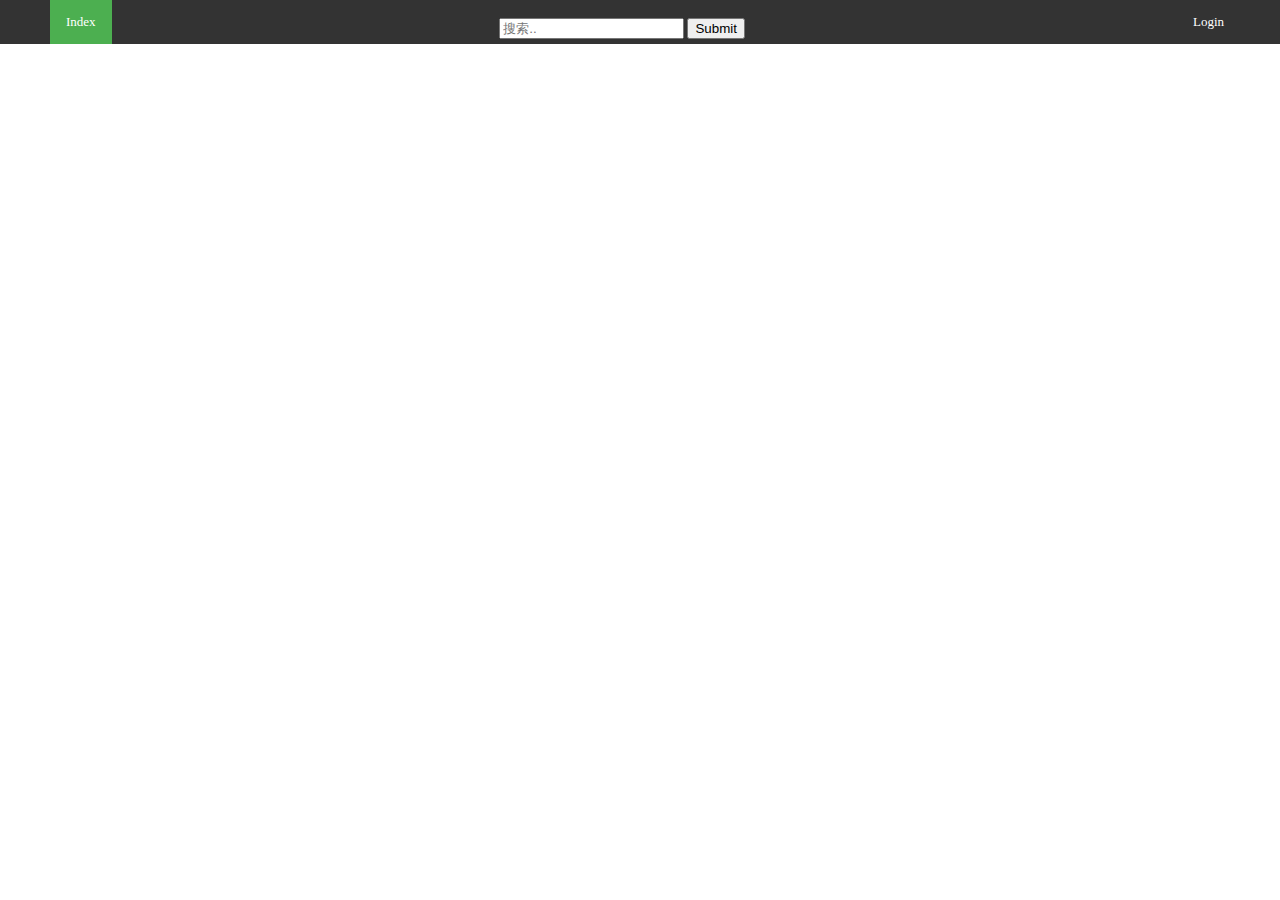
<file: Blog/views/index.html>
<!DOCTYPE html>
<html lang="en">
<head>
    <meta charset="UTF-8">
    <title>Blog Index</title>
    <link rel="stylesheet" type="text/css" href="../static/css/Topnavigationbar.css">
    <link rel="stylesheet" type="text/css" href="../static/css/Position.css">
    <style>
        ul{
            list-style-type:none;
            margin:0;
            padding: 0;
            overflow: auto;
            background-color:#333;
            font-size: 13px;
        }

        li{
            float:left;
            
        }

        li a, .dropbtn
        {
            display:inline-block;
            color:white;
            text-align:center;
            padding:14px 16px;
            text-decoration:none;
            margin: 0px 40px 0px 50px;
        }
        
        .dropdown
        {
            float: right;
            display:inline-block;
        }

        .dropdown-content
        {
            display:none;
            position:absolute;
            background-color:#f9f9f9;
            min-width:160px;
            box-shadow:0px 8px 16px 0px rgba(0,0,0,0.2);
        }

        .dropdown-content a
        {
            color:black;
            padding:12px 16px;
            text-decoration:none;
            display:block;
        }

        .dropdown-content a:hover {background-color: #f1f1f1}

        .dropdown:hover .dropdown-content
        {
            display:block;
        }

    </style>
</head>
<body class="body">
<div>
    <ul>
        <li class="li-highlight"><a class=" top-selection" href="/">Index</a></li>
        <li >
            <form  onsubmit="return Submit()">
            <div style="position: absolute; left: 39%; top: 2%;" >
                <input  type="text" placeholder="搜索.."  id="input">
                <input type="submit" value="Submit"  >
            </div>
            </form>
        </li>
        <div  onclick="Menu();" id="menu" class="dropdown">
            <a href="/sign_in" class="dropbtn">Login</a>
        </div>
    </ul>
</div>
<div class="SignInCentered" id="div" >
</div>
</body>
<script>
    VerificationUser();
    RequestContens();

    function VerificationUser() {
        var xmlhttp;

        if (window.XMLHttpRequest) {// code for IE7+, Firefox, Chrome, Opera, Safari
            xmlhttp = new XMLHttpRequest();
        } else {// code for IE6, IE5
            xmlhttp = new ActiveXObject("Microsoft.XMLHTTP");
        }

        xmlhttp.open("GET", "/", true);
        // xmlhttp.setRequestHeader("Content-Type", "application/json;charset=utf-8");
        xmlhttp.setRequestHeader("Accept", "*VerificationUser*");
        xmlhttp.send();
        xmlhttp.onreadystatechange = function () {
            if (xmlhttp.readyState == 4 && xmlhttp.status == 200) {
                data = xmlhttp.responseText;
                data = eval('(' + data + ')');
                if (data.state == "Success") {
                    var menu = document.getElementById('menu');
                    menu.innerHTML = '<a href="#" class="dropbtn">' +data.userName +'</a>\n' +
                        '            <div class="dropdown-content">\n' +
                        '                <a href="#">PersonalData</a>\n' +
                        '                <a href="#">SignOut</a>\n' +
                        '            </div>';
                }
            }
        };
    }

    function RequestContens() {
        var xmlhttp;
        var div = document.getElementById("div");
        var value;
        if (window.XMLHttpRequest) {// code for IE7+, Firefox, Chrome, Opera, Safari
            xmlhttp = new XMLHttpRequest();
        } else {// code for IE6, IE5
            xmlhttp = new ActiveXObject("Microsoft.XMLHTTP");
        }

        xmlhttp.open("GET", "/", true);
        xmlhttp.send();
        xmlhttp.onreadystatechange = function () {
            if (xmlhttp.readyState == 4 && xmlhttp.status == 200) {
                value = xmlhttp.responseText;
                value = eval('(' + value + ')');//eval('(' + jsonstr + ')'); //可以将json字符串转换成json对象,注意需要在json字符外包裹一对小括号
                var str = "";
                for (i = 0; i < value.length -  1; i++) {
                    let s = value[i].Content.substr(0, 20);
                    str += "<h2> <a href=/conten/"+value[i].Id +">" +value[i].Title +"</a>" + "</h2>" +"<p>" +s +"..."+"</p>" +"<p>" +"UserName:" +value[i].UserName +" Time:" +value[i].CreatedTime +"</p>";
                }
                var div = document.getElementById("div");
                div.innerHTML = str;

            }
        };
    }

    function Submit() {
            var input = document.getElementById("input");
            var a = document.getElementById("a");

            if (input.value.length > 0) {
                 // "/queryContentTitle?q=" +input.value;
                window.open("/queryContentTitle?q=" +input.value);
                return false;
            }else {
                alert("SearchConten Length  greater than 0");
                return false;
            }
    }

</script>
</html>
</file>
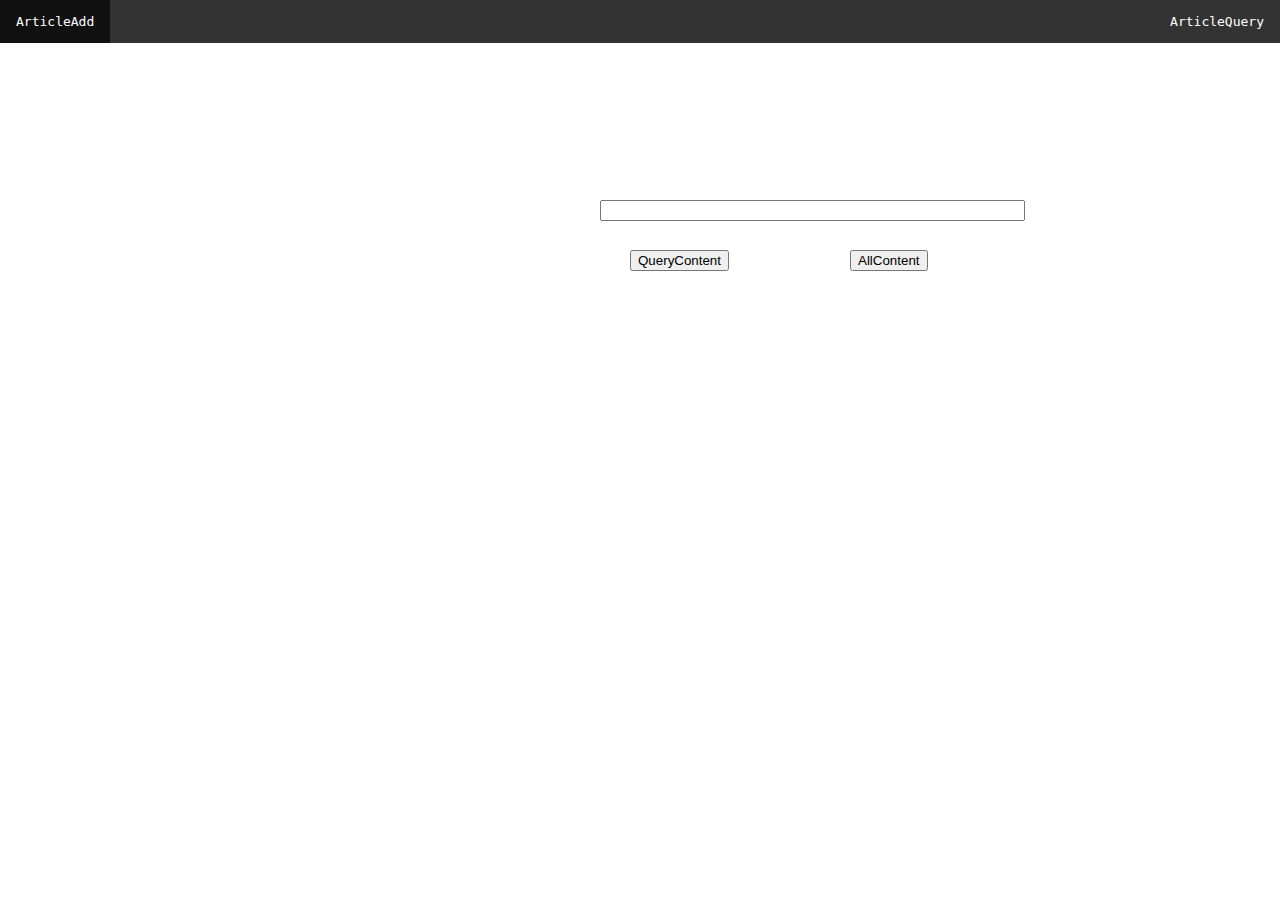
<file: Blog/views/articleQuery.html>
<!DOCTYPE html>
<html lang="en">
<head>
    <meta charset="UTF-8">
    <title>Query</title>
    <link rel="stylesheet" type="text/css" href="../static/css/Topnavigationbar.css">
    <link rel="stylesheet" type="text/css" href="../static/css/Position.css">
    <style>
        #customers {
            font-family: "Trebuchet MS", Arial, Helvetica, sans-serif;
            width: 1000px;
            border-collapse: collapse;
        }

        #customers td, #customers th {
            font-size: 1em;
            border: 1px solid #98bf21;
            padding: 3px 7px 2px 7px;
        }

        #customers th {
            font-size: 1.1em;
            text-align: left;
            padding-top: 5px;
            padding-bottom: 4px;
            background-color: #A7C942;
            color: #ffffff;
        }

        #customers tr.alt td {
            color: #000000;
            background-color: #EAF2D3;
        }
    </style>
</head>
<body class="body">
<div>
    <samp>
        <ul class="ul">
            <li class="li li-highlight">
                <a class="li-a" href="/articleAdd">
                    ArticleAdd
                </a>
            </li>
            <li class="li li-highlight li-rightalignment selection">
                <a class="li-a" href="/articleQuery">
                    ArticleQuery
                </a>
            </li>
        </ul>
    </samp>
</div>
<div style="position: absolute; top: 200px; left: 600px">
    <input type="text" id="QueryOneContentInput" size="50px">
    <button style="position: absolute; top:50px; left: 30px" onclick="queryContent();">QueryContent</button>
    <button style="position: absolute; top:50px; left: 250px" onclick="queryAllContens();">AllContent</button>

</div>
<div style="position: absolute; top: 300px; left: 300px">

    <table id="customers">
    </table>
</div>
</body>
<script>
    function queryContent() {
        var queryOneContentInput = document.getElementById('QueryOneContentInput');
        if (queryOneContentInput.value.length > 0) {
            var xmlhttp;
            if (window.XMLHttpRequest) {// code for IE7+, Firefox, Chrome, Opera, Safari
                xmlhttp = new XMLHttpRequest();
            } else {// code for IE6, IE5
                xmlhttp = new ActiveXObject("Microsoft.XMLHTTP");
            }
            let jsonData = {"Title": queryOneContentInput.value};
            jsonData = JSON.stringify(jsonData);
            xmlhttp.open("POST", "/articleQuery", true);
            xmlhttp.send(jsonData);
            xmlhttp.onreadystatechange = () => {
                if (xmlhttp.readyState == 4 && xmlhttp.status == 200) {
                    data = xmlhttp.responseText;
                    data = eval('(' + data + ')');
                    console.log(data);
                    if (data.state == "Fail") {
                        alert(" Can't find ");
                        let customers = document.getElementById('customers');
                        customers.innerText = "";
                        queryOneContentInput.value = null;
                    } else {
                        PrintContent(data);
                        alert("Query Success!");
                        queryOneContentInput.value = null;
                    }
                }
            }
        } else {
            alert("Title Greater Than 0!");
            return false;
        }
    }

    function Delete(id) {
        var xmlhttp;
        var div = document.getElementById("div");
        var value;
        if (window.XMLHttpRequest) {// code for IE7+, Firefox, Chrome, Opera, Safari
            xmlhttp = new XMLHttpRequest();
        } else {// code for IE6, IE5
            xmlhttp = new ActiveXObject("Microsoft.XMLHTTP");
        }
        let jsonData = {"Id": id};
        jsonData = JSON.stringify(jsonData);

        xmlhttp.open("DELETE", "/articleQuery", true);
        xmlhttp.send(jsonData);

        xmlhttp.onreadystatechange = () => {
            if (xmlhttp.readyState == 4 && xmlhttp.status == 200) {
                data = xmlhttp.responseText;
                data = eval('(' + data + ')');
                if (data.state == "Success") {
                    alert("Success");
                    window.location.href = "/articleQuery"
                } else {
                    alert("Fail");
                }
            }
        };
    }

    function queryAllContens() {
        var xmlhttp;
        var div = document.getElementById("div");
        var value;
        if (window.XMLHttpRequest) {
            // code for IE7+, Firefox, Chrome, Opera, Safari
            xmlhttp = new XMLHttpRequest();
        } else {// code for IE6, IE5
            xmlhttp = new ActiveXObject("Microsoft.XMLHTTP");
        }

        xmlhttp.open("GET", "/articleQuery", true);
        xmlhttp.send();
        xmlhttp.onreadystatechange = function () {
            if (xmlhttp.readyState == 4 && xmlhttp.status == 200) {
                data = xmlhttp.responseText;
                data = eval('(' + data + ')');//eval('(' + jsonstr + ')'); //可以将json字符串转换成json对象,注意需要在json字符外包裹一对小括号
                console.log(data);
                PrintContent(data);
            }
        };
    }

    function PrintContent(data) {
        var sum = "";
        if (data.length > 0) {
            for (var i = 0; i < data.length; i++) {
                sum += "<tr> <td>" + data[i].Id + "</td><td>" + data[i].Title + "</td><td>" + data[i].UserName + "</td><td>" + data[i].Content + "</td><td>" + data[i].CreatedTime + "</td>" + "<td> <a href='/articleQuery/modify?id=" + data[i].Id + "'" + "onclick='Modify(" + data[i].Id + ")'>" + "modify" + " </a> </td> <td> <a href='#' onclick='Delete(" + data[i].Id + ");'>" + "Delete </a>" + "</td> </tr>";
            }
        } else {
            sum = "<tr> <td>" + data.Id + "</td><td>" + data.Title + "</td><td>" + data.UserName + "</td><td>" + data.Content + "</td><td>" + data.CreatedTime + "</td>" + "<td> <a href='/articleQuery/modify?id='" + data.Id + "onclick='Modify(" + data.Id + ")'>" + "modify" + " </a> </td> <td> <a href='#' onclick='Delete(" + data.Id + ");'>" + "Delete </a>" + "</td> </tr>";
        }
        var tr = document.getElementById("customers");
        let tb = "<tr>  <th> Id </th>  <th> Title </th> <th> userName </th> <th> content </th> <th> createdTime </th> <th>modify</th> <th> Delete</th> </tr>";
        console.log(sum + "qqq");
        tr.innerHTML = tb + sum;
    }
</script>
</html>
</file>
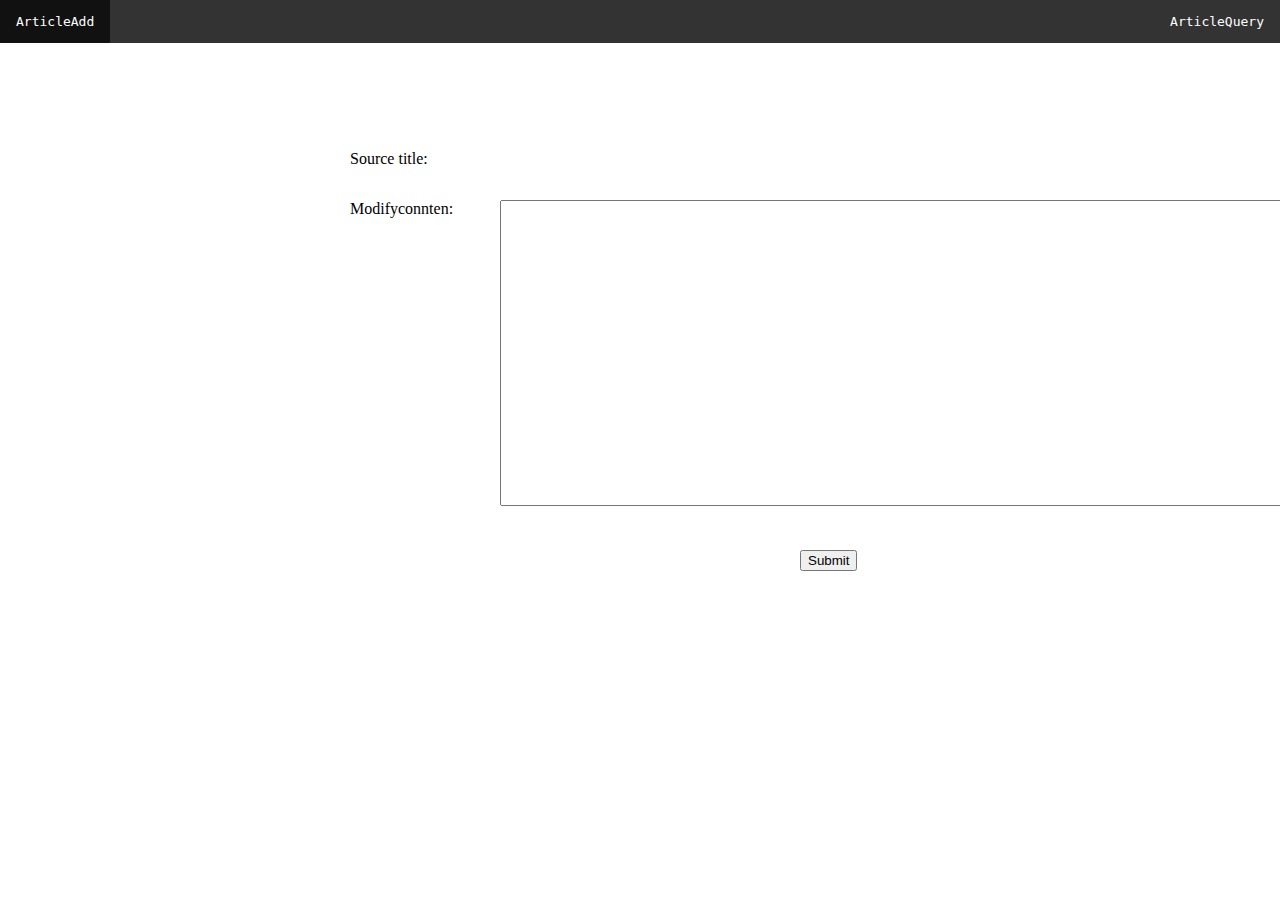
<file: Blog/views/articleQueryModify.html>
<!DOCTYPE html>
<html lang="en">
<head>
    <meta charset="UTF-8">
    <title>articleQueryModify</title>
    <link rel="stylesheet" type="text/css" href="../static/css/Topnavigationbar.css">
    <link rel="stylesheet" type="text/css" href="../static/css/Position.css">
</head>
<body class="body">
<div>
    <samp>
        <ul class="ul">
            <li class="li li-highlight">
                <a class="li-a" href="/articleAdd">
                    ArticleAdd
                </a>
            </li>
            <li class="li li-highlight li-rightalignment selection">
                <a class="li-a" href="/articleQuery">
                    ArticleQuery
                </a>
            </li>
        </ul>
    </samp>
</div>
<div style="position: absolute; top: 150px; left: 350px">
    <label>Source title:</label>
    <label style="position: absolute;  left: 150px" id="title"></label>
</div>
<div>
    <label style="position: absolute; top: 200px; left: 350px">Modifyconnten:</label>
    <textarea style="resize: none; position: fixed; top: 200px; left: 500px; width: 800px; height: 300px;" id="content"></textarea>
</div>
<div style="position: absolute; top: 550px; left: 800px">
    <button onclick="submitConten()">Submit</button>
</div>
<script type="application/javascript">
    takeTitle();

    function submitConten() {
        let content = document.getElementById('content');
        if (content.value.length > 0) {
            let xhr;
            if (window.XMLHttpRequest) {
                xhr = new XMLHttpRequest();
            } else {
                xhr = new XMLHttpRequest("Microsoft.XMLHTTP");
            }

            xhr.open("POST", "/articleQuery/modify", true);
            let url = location.search;
            let id;
            if (url.valueOf('?') != -1) {
                id = url.substr(1).split('=')[1];
            }
            console.log(id);
            let requestData = {"Id": id,"Content":content.value};
            let requestJsonData = JSON.stringify(requestData);

            xhr.send(requestJsonData);

            xhr.onreadystatechange = function () {

                if (xhr.readyState == 4 && xhr.status == 200) {
                    let data = eval('(' +xhr.responseText +')');
                    console.log(data.state);
                    if (data.state == "Success") {
                        alert("ModifySuccess");
                        window.location.href = '/articleQuery';
                    } else {
                        alert("ModifyFail");
                        window.location.href = '/articleQuery';
                    }
                }
            }
        }
    }
    function takeTitle() {
        let xmlhttp;
        if (window.XMLHttpRequest) {
            xmlhttp = new XMLHttpRequest();
        } else {
            xmlhttp = new XMLHttpRequest("Microsoft.XMLHTTP");
        }
        let url = document.URL;
        xmlhttp.open("GET", url, true);
        xmlhttp.send();

        xmlhttp.onreadystatechange = function () {
            if (xmlhttp.readyState == 4 && xmlhttp.status == 200) {
                let jsonData = xmlhttp.responseText;
                data = eval('(' +jsonData +')');
                if (data.state == "Success") {
                    console.log(data);
                    let  title = document.getElementById('title');
                    title.innerHTML = data.title;
                }
            };
        }
    }
</script>
</body>
</html>
</file>
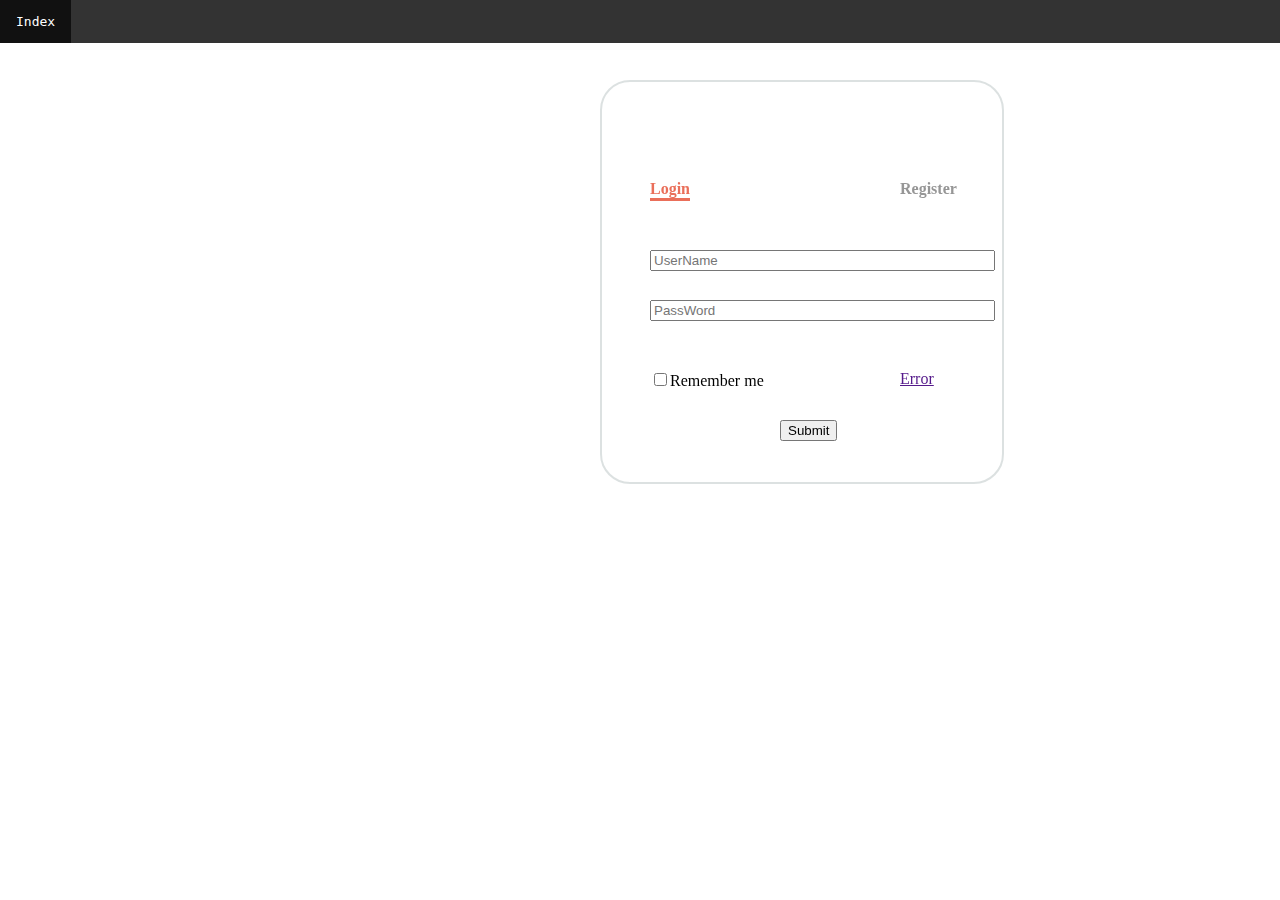
<file: Blog/views/sign_in.html>
<!DOCTYPE html>
<html lang="en">
<head>
    <meta charset="UTF-8">
    <title>Blog Login</title>
    <link rel="stylesheet" type="text/css" href="../static/css/Topnavigationbar.css">
    <link rel="stylesheet" type="text/css" href="../static/css/Position.css">
    <link rel="stylesheet" type="text/css" href="../static/css/Frame.css">
    <link rel="stylesheet" type="text/css" href="../static/css/Fonts.css">

</head>
<body class="body">
<div>
    <samp>
        <ul class="ul">
            <li class="li li-highlight">
                <a class="li-a" href="/">
                    Index
                </a>
            </li>
        </ul>
    </samp>
</div>
<div class="SignInCentered borderRadius">
    <div>
        <h4>
            <a style="text-decoration: none" href="/sign_in" class=" SignInH4A1 selectionA">Login</a>
            <a style="text-decoration: none" href="/sign_up" class="SignInH4AFont SignInH4A2">Register</a>
        </h4>
    </div>
    <div>
        <form id="form">
            <input type="text" name="UserName" placeholder="UserName" size="40px" class="SignInFrom1Centered"
                   id="userName">
            <input type="password" name="PassWord" placeholder="PassWord" size="40px" class="SignInFrom2Centered"
                   id="passWord">
            <div class="SignInFromCheckboxCentered">
                <input type="checkbox" id="remember">Remember me
            </div>
            <input type="button" value="Submit" class="SignInSubmitCentered" onclick="Submit();">
        </form>
        <a class="SignInFromErrCentered" href="">Error</a>

    </div>
</div>
</body>
<script>
    function Submit() {
        var userName = document.getElementById("userName");
        var passWord = document.getElementById("passWord");
        var remember = document.getElementById("remember");
        let checkUserName = /^[a-zA-Z0-9_-]{4,16}$/; //用户名正则，4到16位（字母，数字，下划线，减号）
        let checkPassWord = /^.*(?=.{6,})(?=.*\d)(?=.*[A-Z])(?=.*[a-z])(?=.*[!@#$%^&*? ]).*$/;

        if (checkUserName.test(userName.value) && checkPassWord.test(passWord.value)) {
            var xmlhttp;
            if (window.XMLHttpRequest) {// code for IE7+, Firefox, Chrome, Opera, Safari
                xmlhttp = new XMLHttpRequest();
            } else {// code for IE6, IE5
                xmlhttp = new ActiveXObject("Microsoft.XMLHTTP");
            }

            var jsonData = {"userName": userName.value, "passWord": passWord.value, "remember": remember.checked};
            jsonData = JSON.stringify(jsonData);

            xmlhttp.open("POST", "/sign_in", true);
            xmlhttp.send(jsonData);
            xmlhttp.onreadystatechange = () => {
                if (xmlhttp.readyState == 4 && xmlhttp.status == 200) {
                    data = xmlhttp.responseText;
                    data = eval('(' + data + ')');//eval('(' + jsonstr + ')');

                    console.log(localStorage.getItem("Token"));
                    console.log(data.Token);
                    if (data.state == "Success") {
                        if (data.Token != undefined) {
                            document.cookie = 'Token = ' +data.Token;
                            console.log(document.cookie);
                            userName.value = "";
                            passWord.value = "";
                            alert("Success");
                            window.location.href = "/";
                        } else {
                            alert("Errer!")
                        }
                    } else {
                        localStorage.removeItem("Token");
                        alert("Errer!");
                    }
                    console.log(data)
                }
            }
        } else {
            alert("用户名 4到16位（字母，数字，下划线，减号） AND 密码，最少6位，包括至少1个大写字母，1个小写字母，1个数字，1个特殊字符");
        }

    }
</script>
</html>
</file>
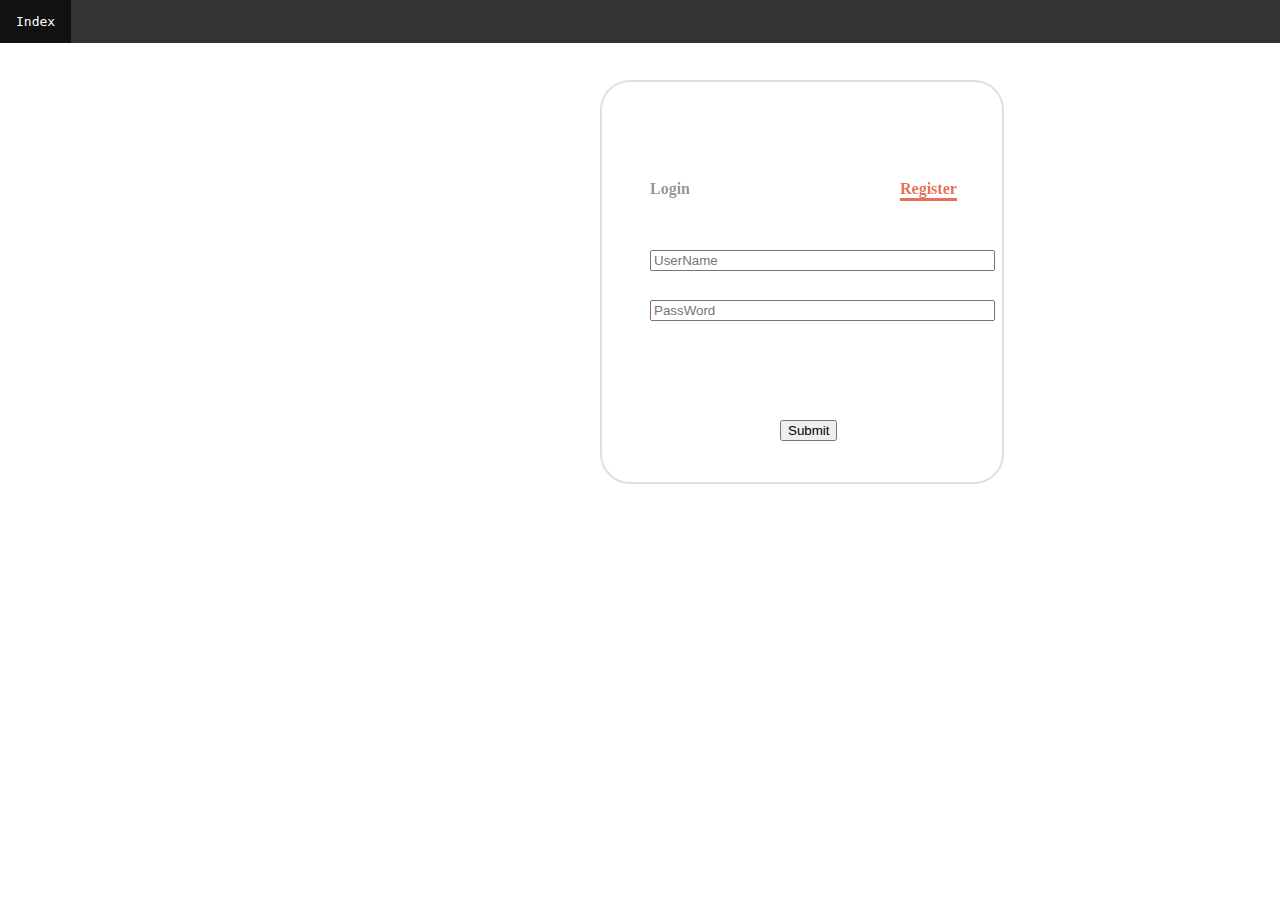
<file: Blog/views/sign_up.html>
<!DOCTYPE html>
<html lang="en">
<head>
    <meta charset="UTF-8">
    <title>Blog Login</title>
    <link rel="stylesheet" type="text/css" href="../static/css/Topnavigationbar.css">
    <link rel="stylesheet" type="text/css" href="../static/css/Position.css">
    <link rel="stylesheet" type="text/css" href="../static/css/Frame.css">
    <link rel="stylesheet" type="text/css" href="../static/css/Fonts.css">

</head>
<body class="body">
<div>
    <samp>
        <ul class="ul">
            <li class="li li-highlight">
                <a class="li-a" href="/">
                    Index
                </a>
            </li>

        </ul>
    </samp>
</div>
<div class="SignInCentered borderRadius">
    <div>
        <h4>
            <a style="text-decoration: none" href="/sign_in" class=" SignInH4A1 SignInH4AFont ">Login</a>
            <a  style="text-decoration: none" href="/sign_up" class=" SignInH4A2 selectionA">Register</a>
        </h4>
    </div>
    <div>
        <form>
            <input type="text" name="userName" placeholder="UserName" size="40px" class="SignInFrom1Centered" id="userName">
            <input type="password" name="passWord" placeholder="PassWord"  size="40px" class="SignInFrom2Centered" id="passWord">
            <input type="button" value="Submit" class="SignInSubmitCentered" onclick="Submit();">
        </form>
    </div>
</div>
</body>
<script>
    function Submit() {
        let userName = document.getElementById("userName");
        let passWord = document.getElementById("passWord");
        let checkUserName = /^[a-zA-Z0-9_-]{4,16}$/; //用户名正则，4到16位（字母，数字，下划线，减号）
        let checkPassWord = /^.*(?=.{6,})(?=.*\d)(?=.*[A-Z])(?=.*[a-z])(?=.*[!@#$%^&*? ]).*$/; //密码强度正则，最少6位，包括至少1个大写字母，1个小写字母，1个数字
        console.log(checkUserName.test(userName.value) +"   " +checkPassWord.test(passWord.value));
        if ((checkUserName.test(userName.value)) && checkPassWord.test(passWord.value)) {
            console.log("adad");
        } else {
            alert("用户 4到16位（字母，数字，下划线，减号） AND 密码，最少6位，包括至少1个大写字母，1个小写字母，1个数字，1个特殊字符 ");
            return false;
        }

        let xmlhttp;
        if (window.XMLHttpRequest) {// code for IE7+, Firefox, Chrome, Opera, Safari
            xmlhttp=new XMLHttpRequest();
        }else {// code for IE6, IE5
            xmlhttp=new ActiveXObject("Microsoft.XMLHTTP");
        }


        var  jsonData = {"userName": userName.value, "passWord": passWord.value};
        jsonData = JSON.stringify(jsonData);

        xmlhttp.open("POST", "/sign_up", true);
        xmlhttp.send(jsonData);
        xmlhttp.onreadystatechange = () => {
          if (xmlhttp.readyState==4 && xmlhttp.status==200) {
              data =xmlhttp.responseText;
              data = eval('('+data +')');//eval('(' + jsonstr + ')');
              console.log(data.state);
              if (data.state == "Success")  {
                  userName.value = "";
                  passWord.value = "";
                  alert("Success");
              }else {
                  alert("Errer");
              }

          }
        }
    }

</script>
</html>
</file>
<file: Blog/static/css/Topnavigationbar.css>
.body {
    margin:0;
}

.ul {
    list-style-type: none;
    margin: 0;
    padding: 0;
    overflow: hidden;
    background-color: #333;
    position: fixed;
    top: 0;
    width: 100%;
}

.li {
    float: left;
}

.li-a {
    display: block;
    color: white;
    text-align: center;
    padding: 14px 16px;
    text-decoration: none;
}

.li-highlight a:hover:not(.active) {
    background-color: #111;
}

.top-selection {
    background-color: #4CAF50;
    color: white;
}

.selectionA  {
    font-weight: 700;
    color: #ea6f5a;
    border-bottom: 3px solid #ea6f5a;
}
.li-rightalignment {
    float:right
}
</file>
<file: Blog/static/css/Position.css>
.li-Centered {
    position: fixed;
    left: 600px;
    top: 8px;
}
.SignInCentered {
    position: absolute;
    left: 600px;
    top: 80px;
}

.SignInFrom1Centered {
    position: fixed;
    left: 650px;
    top: 250px;
}

.SignInFrom2Centered {
    position: fixed;
    left: 650px;
    top: 300px;
}

.SignInFromCheckboxCentered {
    position: fixed;
    left: 650px;
    top: 370px;
}

.SignInFromErrCentered {
    position: fixed;
    left: 900px;
    top: 370px;
}

.SignInSubmitCentered {
    position: fixed;
    left: 780px;
    top: 420px;
}

.ArticleADDCentered {
    position: absolute;
    left: 550px;
    top: 130px;
}
.ArticleAddinput {
    position: fixed;
    width: 790px;
    left: 400px;
    top: 150px;
}

.ArticleAddTextarea {
    resize: none;
    position: fixed;
    top: 200px;
    left: 400px;
    width: 800px;
    height: 300px;
}

.ArticleAddSubmit {
    position: fixed;
    width: 100px;
    left: 720px;
    top: 550px;
}
.ArticleAddLabel1 {
    position: fixed;
    left: 350px;
    top: 148px;
}

.ArticleAddLabel2{
    position: fixed;
    left: 325px;
    top: 200px;
}



.SignInH4A1 {
    position: fixed;
    left: 650px;
    top: 180px;
}

.SignInH4A2 {
    position: fixed;
    left: 900px;
    top: 180px;
}
</file>
<file: Blog/static/css/Frame.css>
.borderRadius {
    margin:0 auto;
    background: rgba(255,146,180,0);
    width:400px;
    height:400px;
    border:2px solid rgba(47,79,79,0.17);
    border-radius:30px;
    text-align: center;

}
</file>
<file: Blog/static/css/Fonts.css>
.SignInH4AFont {
    color: #969696;
}
</file>
